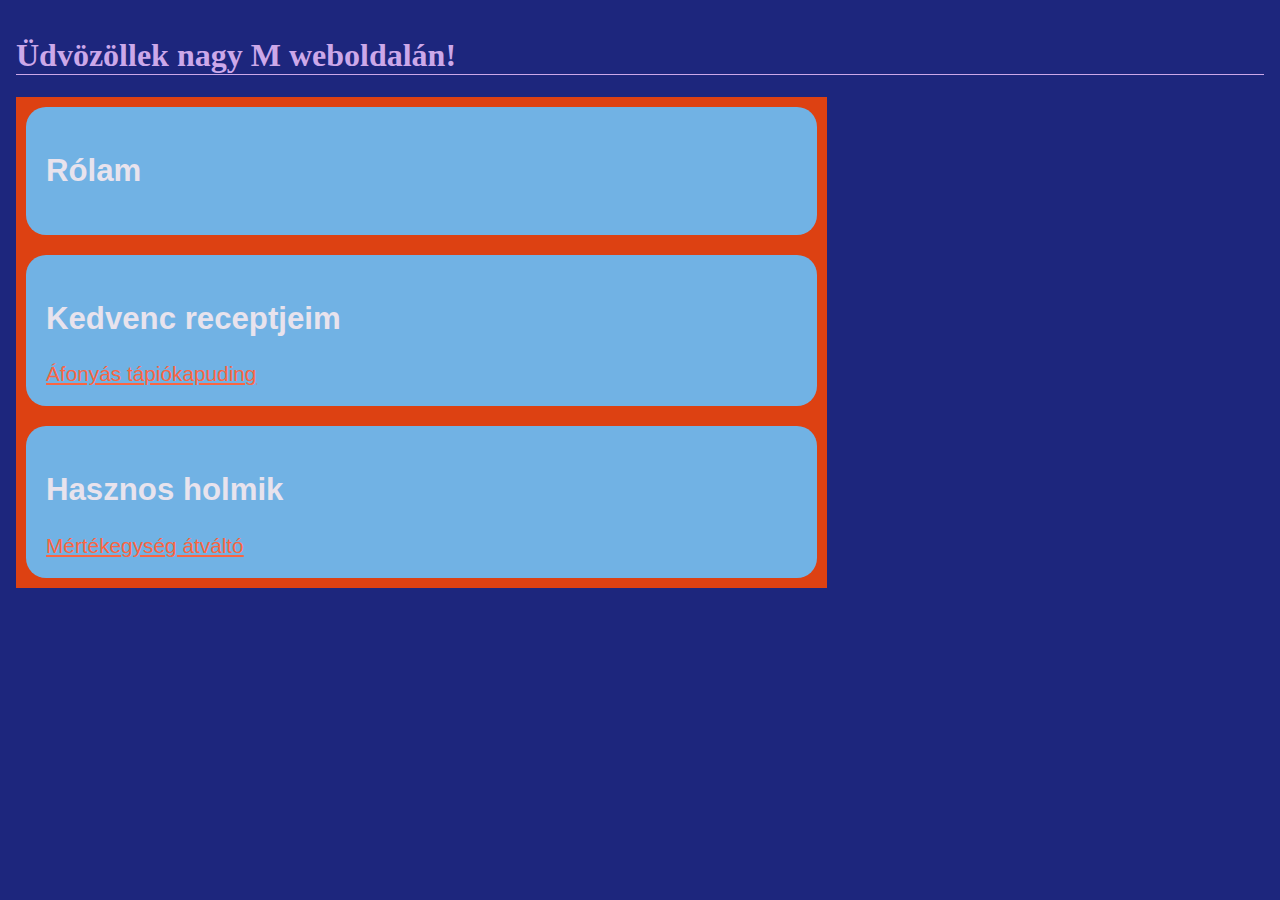
<file: index.html>
<!DOCTYPE html>
<html lang="hu-HU">
<head>
    <meta charset="utf-8" />
    <meta name="viewport" content="width=device-width, initial-scale=1.0">
    <link href="Css/Stylesheet.css" type="text/css" rel="stylesheet"> 

    <title>nagy M weboldala</title>

</head>

<body>

    <h1> Üdvözöllek nagy M weboldalán! </h1>
    
<div class="flex-container">
    <div>
         <h2>Rólam</h2>
    </div>

    <div>
        <h2>Kedvenc receptjeim</h2>
        <a href="afonyas_tapiokapuding.html">Áfonyás tápiókapuding</a>
    </div>

    <div>
        <h2>Hasznos holmik</h2>
        <a href="kalkulator.html">Mértékegység átváltó</a>
  </div>
</div>
</body>
</html>
</file>
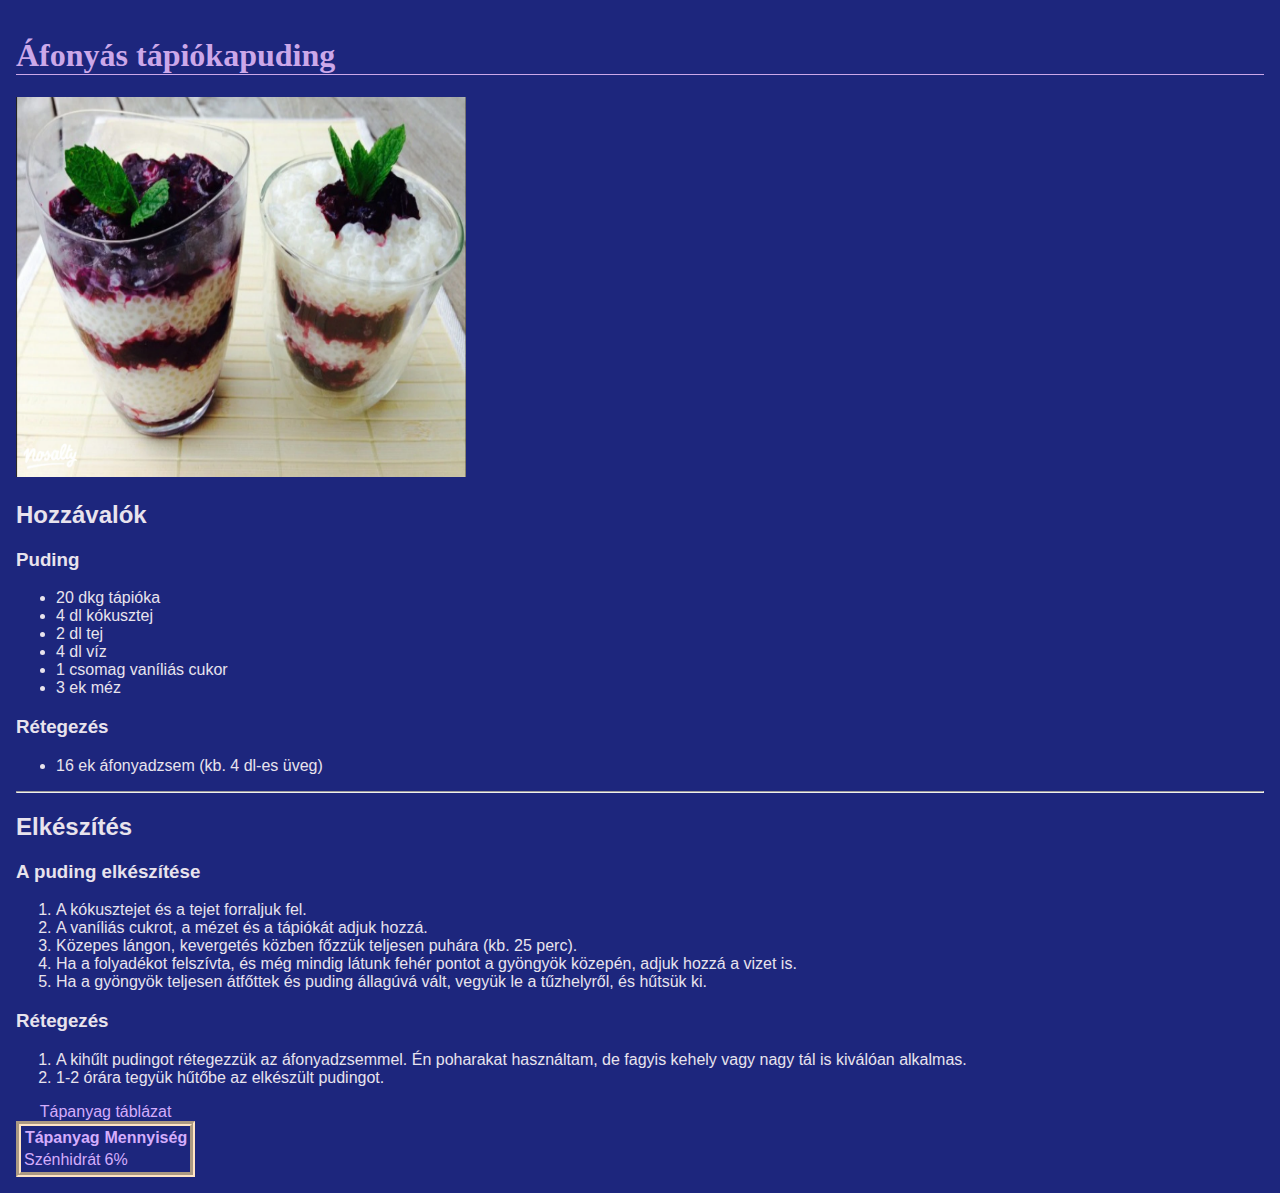
<file: afonyas_tapiokapuding.html>
<!DOCTYPE html>
<html lang="hu-HU">
<head>
    <meta charset="utf-8" />
    <meta name="viewport" content="width=device-width, inital-scale=1.0">
    <link href="Css/Stylesheet.css"  type="text/css" rel="stylesheet">
    
    <title> Áfonyás tápiókapuding </title>
</head>
<body>
    <h1> Áfonyás tápiókapuding </h1>

    <img
        src="Images/Tapioka_puding.png"
        alt="Áfonyás tápiókapuding üvegkehelyben"
        title="Áfonyás tápióka puding"
        width="450"
        height="380" />

    <h2>Hozzávalók</h2>

    <h3>Puding</h3>
    <ul>
        <li>20 dkg tápióka</li>
        <li>4 dl kókusztej</li>
        <li>2 dl tej</li>
        <li>4 dl víz</li>
        <li>1 csomag vaníliás cukor</li>
        <li>3 ek méz</li>
    </ul>


    <h3>Rétegezés</h3>
        <ul>
            <li>16 ek áfonyadzsem (kb. 4 dl-es üveg)</li>
        </ul>
<hr class="hr_divider"/>
<h2>Elkészítés</h2>
<h3>A puding elkészítése</h3>
<ol>
    <li>A kókusztejet és a tejet forraljuk fel.</li>
    <li>A vaníliás cukrot, a mézet és a tápiókát adjuk hozzá.</li>
    <li>Közepes lángon, kevergetés közben főzzük teljesen puhára 
        (kb. 25 perc).</li>
    <li>Ha a folyadékot felszívta, és még mindig 
        látunk fehér pontot a gyöngyök közepén, adjuk hozzá a 
        vizet is.</li>
    <li>Ha a gyöngyök teljesen átfőttek és puding állagúvá vált, 
        vegyük le a tűzhelyről, és hűtsük ki.</li>
</ol>


<h3>Rétegezés</h3>
<ol>
    <li>A kihűlt pudingot rétegezzük az áfonyadzsemmel. Én poharakat 
        használtam, de fagyis kehely vagy nagy tál is kiválóan alkalmas.</li>
    <li>1-2 órára tegyük hűtőbe az elkészült pudingot.</li>
</ol>
    <!-- 
        Ez egy HTML kommment.
    -->
</body>
</html>

<table class="table_nutrition" >
   <caption>
    Tápanyag táblázat
   </caption>
   <tr>
    <th> Tápanyag </th>
    <th> Mennyiség </th>
   </tr>
   <tr>
      <td> Szénhidrát</td>
      <td> 6% </td>
   </tr>
   </table>
</body>
</file>
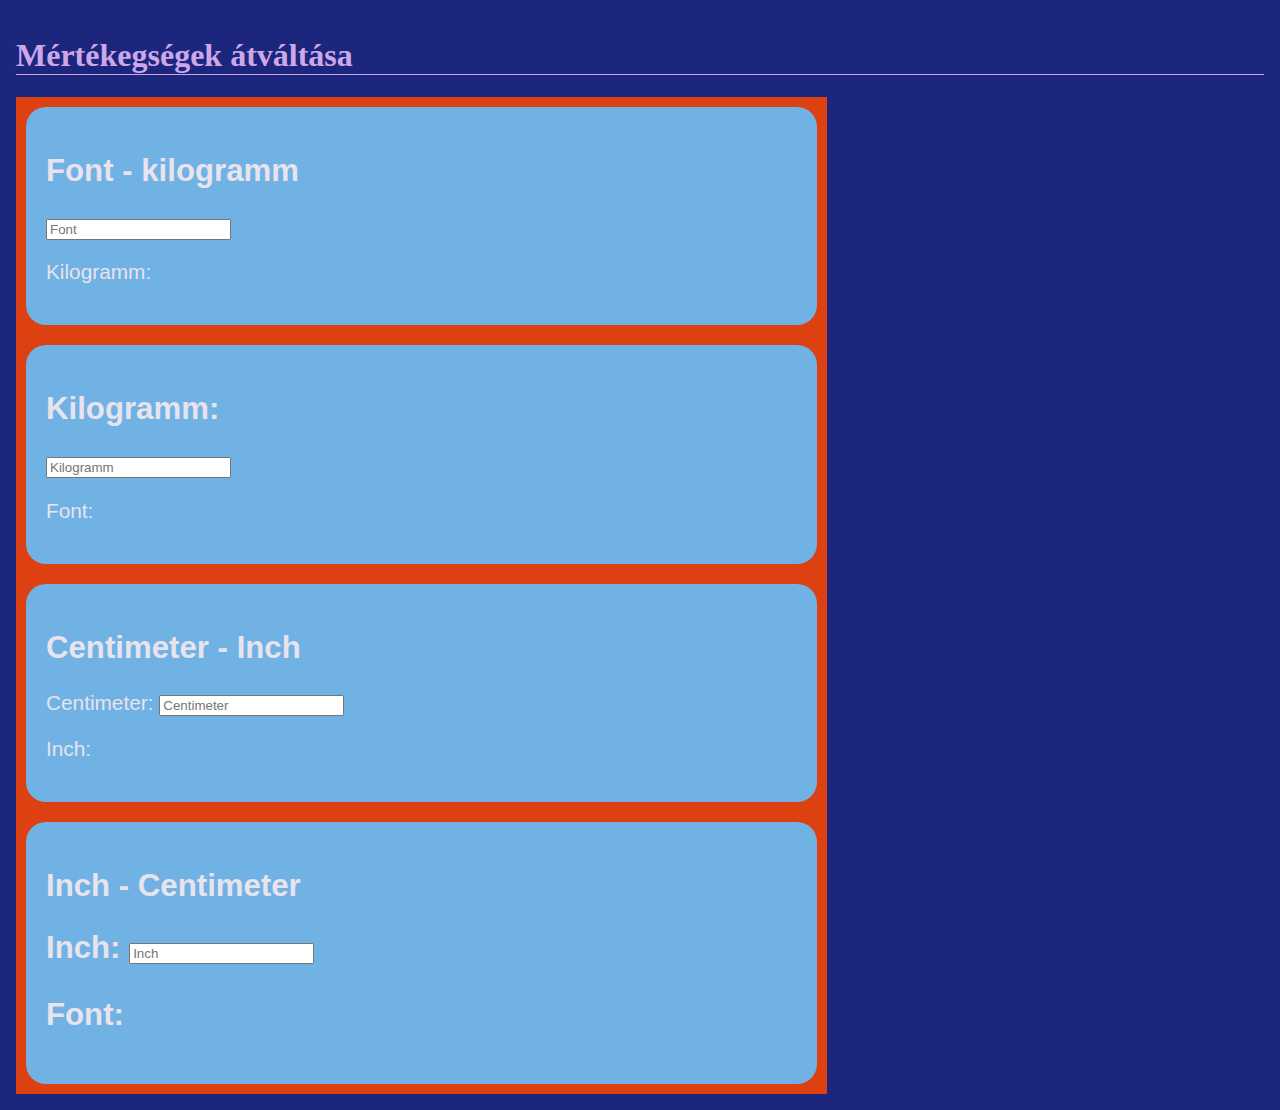
<file: kalkulator.html>
<!DOCTYPE html>
<html lang="hu-HU">

<head>
  <meta charset="utf-8">
  <meta name= "viewport" content="width=device-width, intal-scale=1.0">
  <link href="Css/Stylesheet.css" tipe="text/css" rel="stylesheet">
      
  <title> Mértékegség átváltás</title>
</head>

<body>
  <script src="JavaScript/kalkulator.js"></script>
  <h1> Mértékegségek átváltása</h1>

  <div class="flex-container">
    <div>
      <h2>Font - kilogramm</h2>
           
      <p>
        <input id="inputFont" type="number" placeholder="Font"
          oninput="fontKilogrammKonverter(this.value)" onchange="fontKilogrammKonverter(this.value)">
         </p>
         <p>
            Kilogramm: <span id="outputKilogramm"></span>
        </p>
    </div>

        <div>
            <h2>Kilogramm: <span id="outputKilogramm"></span></h2>
          <p>
        <input id="inputKilogramm" type="number" placeholder="Kilogramm"
          oninput="kilogrammFontKonventer(this.value)" onchange="kilogrammFontKonventer(this.value)">
          </p>
          <p>
              Font: <span id="outputFont"></span>
          </p>
    </div>

          <div>
            <h2>Centimeter - Inch</h2>
            <p>
              Centimeter: <span id="outputCentimeter"></span>

        <input id="inputCentimeter" type="number" placeholder="Centimeter" 
          oninput="centimeterInchConverter(this.value)" onchange="centimeterInchConverter(this.value)">
          </p>
          <p>
              Inch: <span id="outputInch"></span>
          </p>
          </div>

          <div>
             <h2> Inch - Centimeter</h2>
            <p>
              <h2>Inch: <span id="outputInch"></span>
            
             <input id="inputInch" type="number" placeholder="Inch"
              oninput="inchCentimeterKonventer(this.value)" onchange="centimeterInchKonventer(this.value)">
            </p>
          <p>
             Font: <span id="outputCentimeter"></span>
          </p>
        </div>

    </div>
</body>  
</html>
</file>
<file: Css/Stylesheet.css>
.flex-container {
     display: flex;
     flex-direction: column;
     background-color: rgb(221, 65, 18);
     width: 65%;
    }

.flex-container > div {
        background-color: rgb(113, 178, 228);
        margin: 10px;
        padding: 20px;
        column-gap: 15px;
        font-size: 1.3em;
        border-radius: 20px;
    }


body {
    background-color: #1D267D;
    color: #e8e3ed;
    font-family: Arial, Helvetica, sans-serif;
    padding: 1em;
    margin: 0;
    }

h1 {
    color: #cca8e9;
    font-size: 2em;
    font-family: Georgia, 'Times New Roman', Times, serif;
    border-bottom: 1px solid #cca8e9;
    }

h2 {
    font-size: 1.5em;
}

a:link,
a:visited {
    color: #fb6542;
}

a:hover {
    text-decoration: none;
}

.table_nutrition {
    border: 5px groove;
    border-color: bisque;
    color: #D4ADFC;
}
</file>
